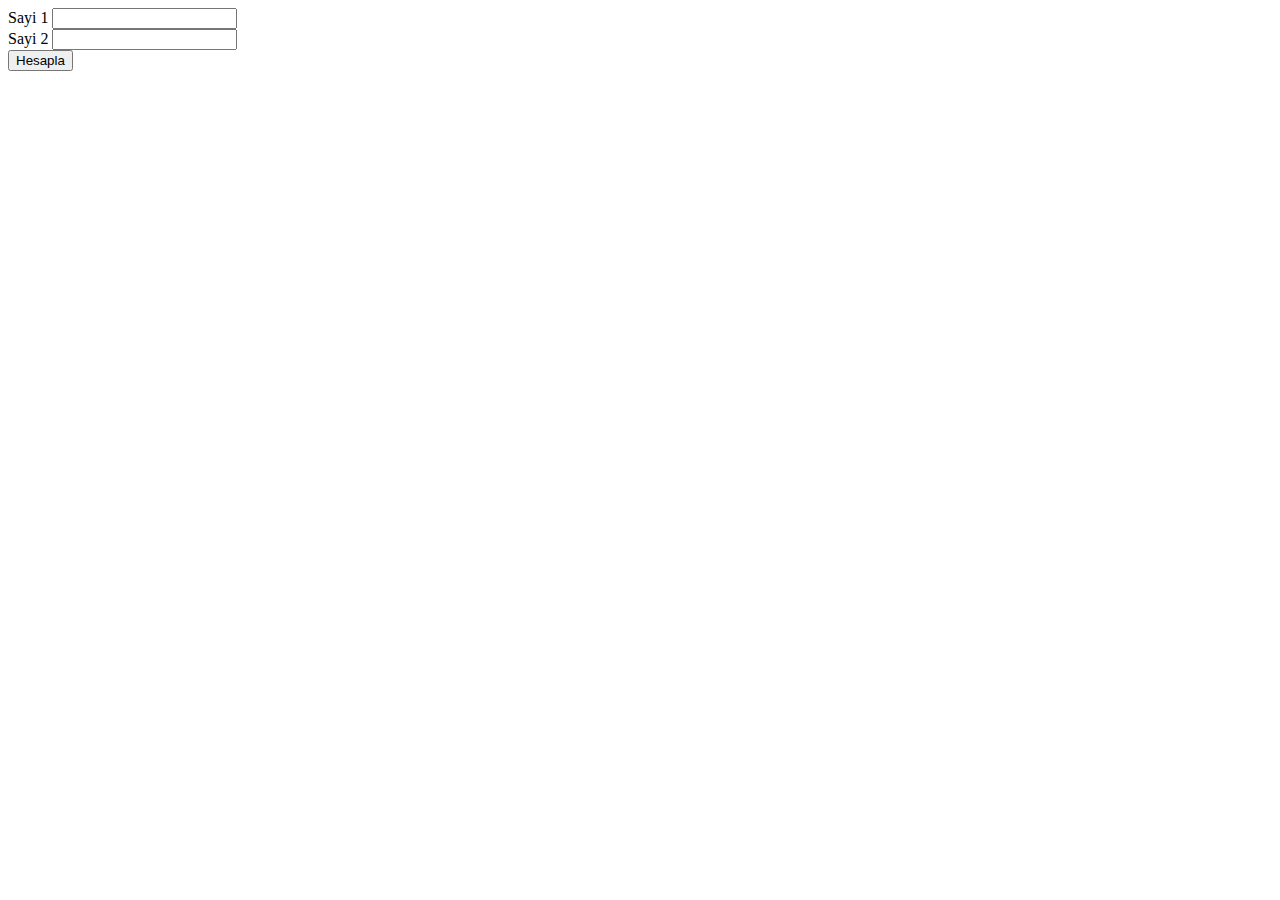
<file: index.html>
<!Doctype html>
<html>
<head>
<script src="script.js" type="text/Javascript">
</script>
</head>
<body>

<!-- onclick düğmenin fonksiyonu tet,klemesini/çalışmasını sağlar.-->
<label for="sayi1">Sayi 1</label>
<input id="sayi1" />
<br>
<label for="sayi2">Sayi 2</label>
<input id="sayi2" />
<br>
<input id = "button1" type="button" onclick="hesapla()" value="Hesapla">
<p id="p1"></p>
</body>

</html>
</file>
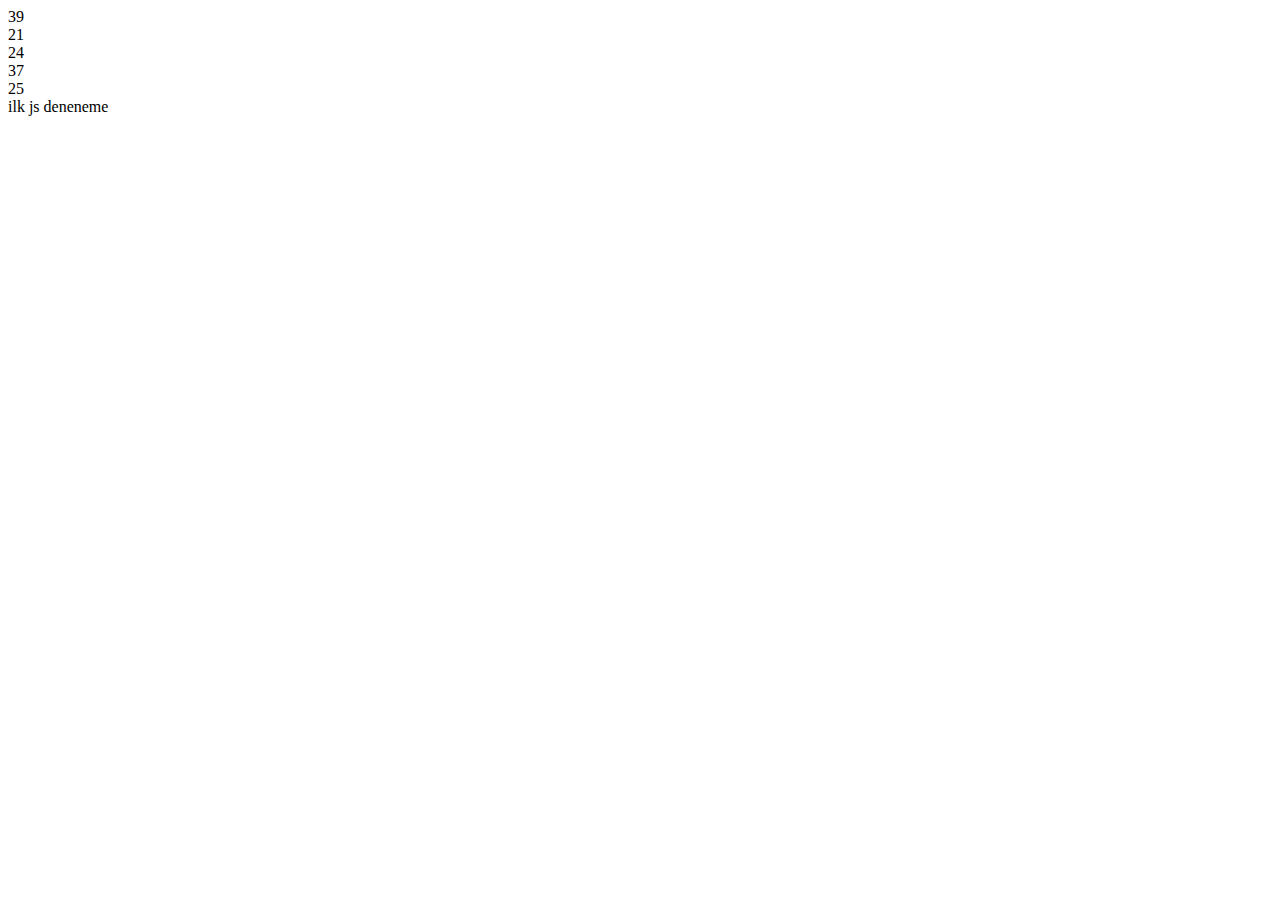
<file: html-css-javascript/javascript/3/index.html>
<!DOCTYPE html>
<html>

<head>
  <meta charset="utf-8">
  <meta name="viewport" content="width=device-width">
  <title>replit</title>
  <link href="style.css" rel="stylesheet" type="text/css" />
</head>
<title> Javascript uygulamaları </title>
<script src="script.js">

</script>
</head>

<body>
  </br>
  <script>
    document.write("ilk js deneneme");
  </script>
</body>

</html>
</file>
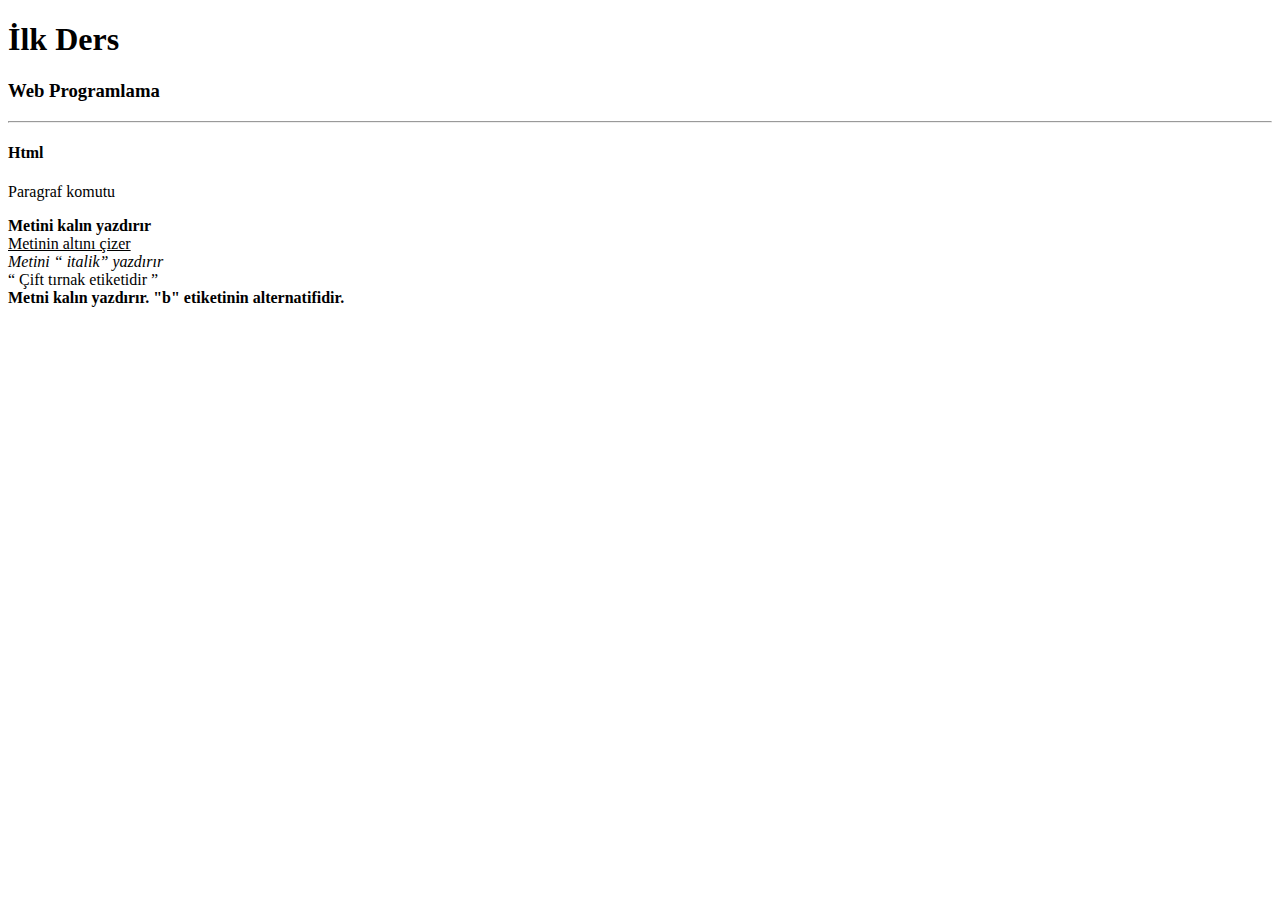
<file: 1.ders.html>
<!doctype html>
<!--Dosya tipini tanımlar-->

<html>
<!-- html dosyaları html etiketleri arasında çalışır -->

<head>
<!-- Sadece tarayıcı tarafından okunup kullanıcının görmediği etikettir -->
</head>
<title>Ahsen Çakır</title>

<body>
<!-- body etiketi kullanıcın gördüğü kısımdır -->
<!-- h123456 etiketleri başlık etiketleridir -->

<h1>İlk Ders</h1>
<h3>Web Programlama</h3>

<hr>
<!-- hr etiketi yatay çizgi çeker -->

<h4>Html</h4>

<p>Paragraf komutu</p>
<!-- paragraf etiketidir -->

<b> Metini kalın yazdırır </b>

<br> <!-- alt satıra geçer -->

<u> Metinin altını çizer </u>

<br> <i> Metini <q> italik</q>  yazdırır </i> <br>
<!-- iç içe etiket kullanılabilir -->

<q> Çift tırnak etiketidir </q>

<br><strong> Metni kalın yazdırır. "b" etiketinin alternatifidir. </strong>

</body>
</html>
</file>
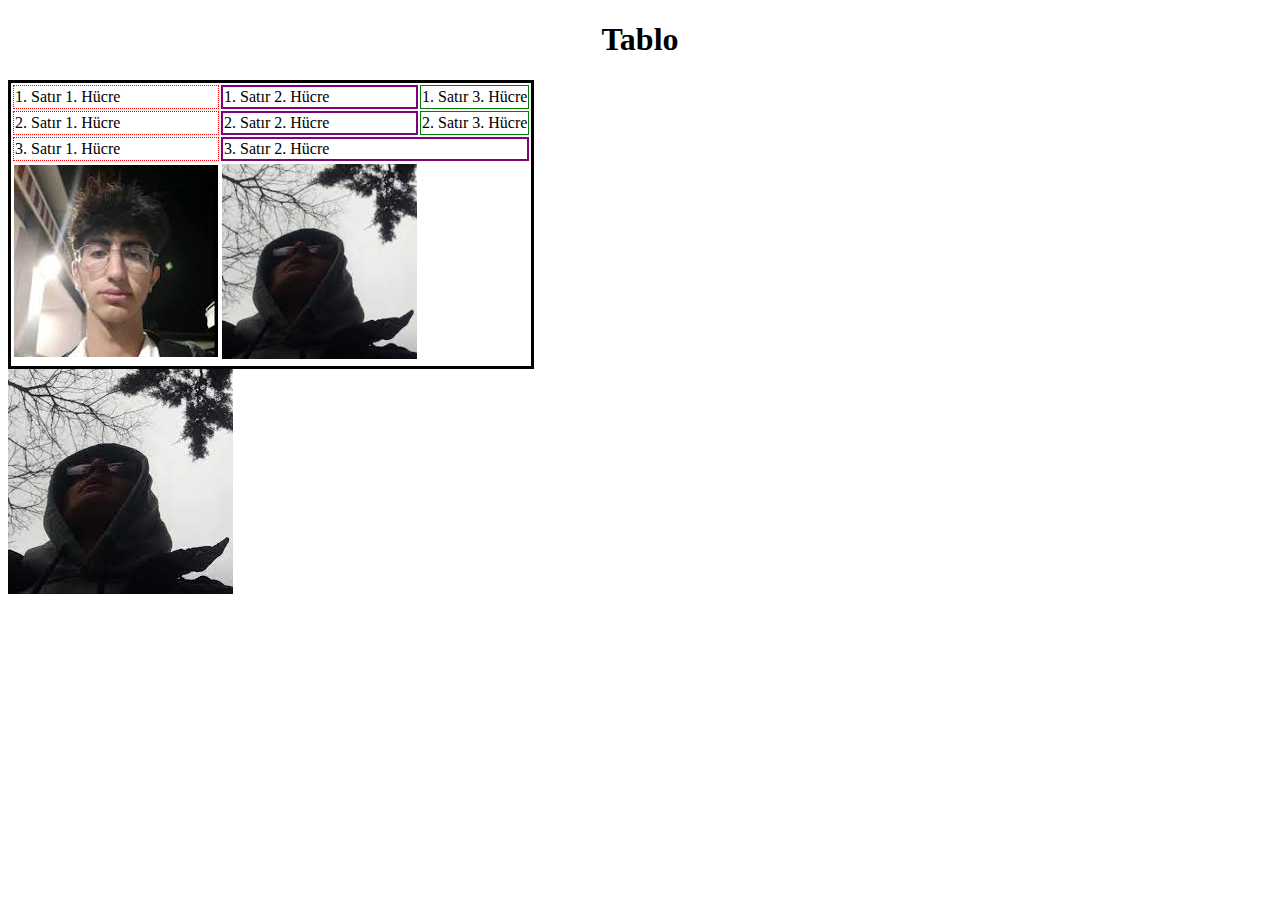
<file: 2.ders.html>
<!doctype html>

<html>

<head>

<title>Ders 2 - Tablo Elemanları </title>

</head>

<body>

<h1><center> Tablo </h1>

<!-- Tablo alanı tanımlar -->
<table style = "border: 3px solid black;">

<!-- Tablo içine satır tanımlar -->
<tr>

<!-- Satır içine hücre tanımlar -->
<td style = "border: 1px dotted red;"> 1. Satır 1. Hücre </td>
<td style = "border: 2px solid purple;"> 1. Satır 2. Hücre </td>
<td style = "border: 1px solid green;"> 1. Satır 3. Hücre </td>
</tr>

<tr>
<td style = "border: 1px dotted red;"> 2. Satır 1. Hücre </td>
<td style = "border: 2px solid purple;"> 2. Satır 2. Hücre </td>
<td style = "border: 1px solid green;"> 2. Satır 3. Hücre </td>
</tr>
<tr>
<td style = "border: 1px dotted red;"> 3. Satır 1. Hücre </td>
<td colspan = "2" style = "border: 2px solid purple;"> 3. Satır 2. Hücre </td>
</tr>

<tr>
<td> <img src = "[data-uri]" > </td>
<td> <img src = "[data-uri]"  widht = "195" height = "195" </td>
</tr>


</table


<!-- Birden fazla resim tanımlayıp göstermemize olanak sağlar -->
<picture>
<!-- picture alanı için kaynak tanımlar v-->
<source media="(min-width: 500px)" srcset = "[data-uri]">
<source media="(min-width: 100px)" srcset = "[data-uri]">
<img>
</picture>









</body>

</html>
</file>
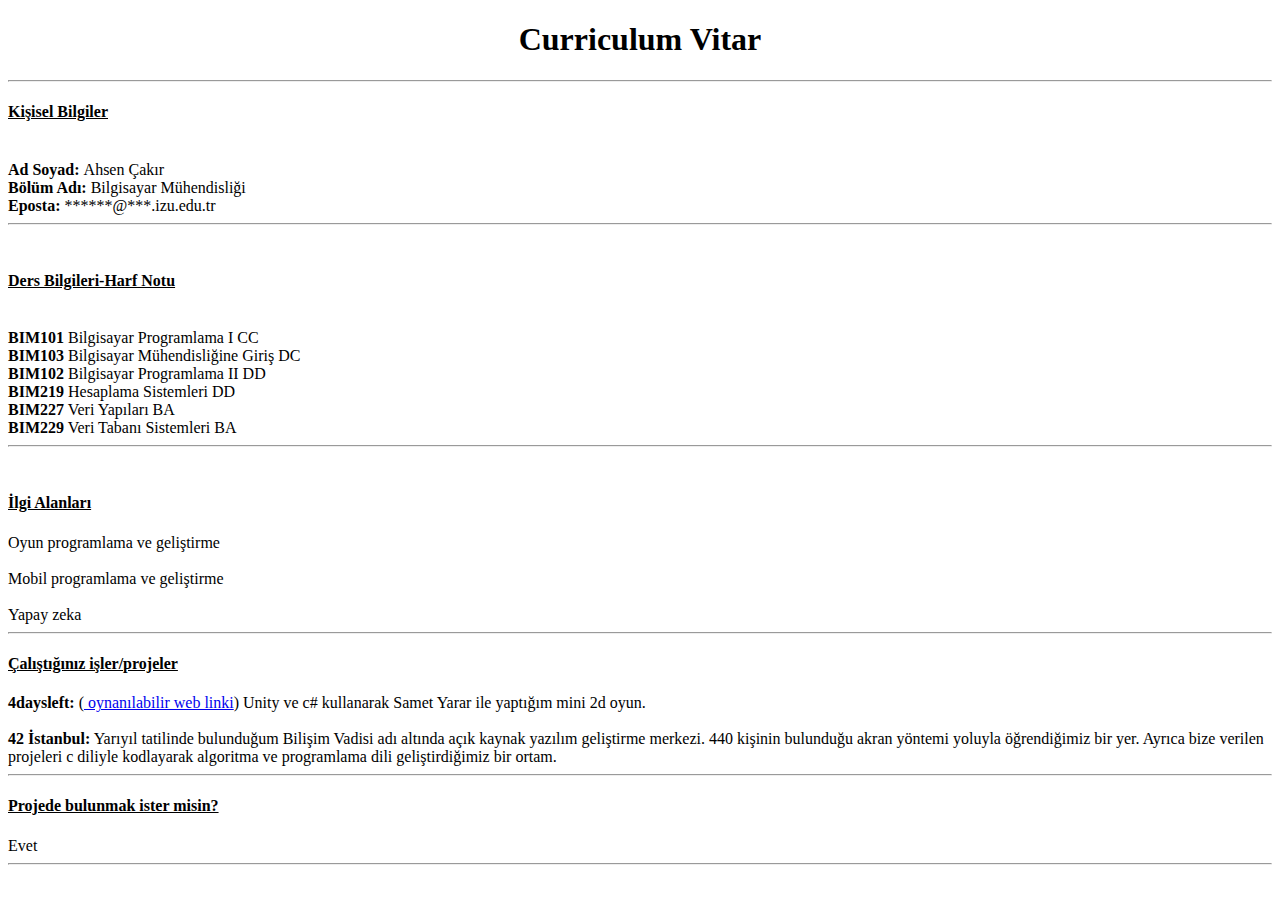
<file: cv.html>
<!doctype html>

<html>
<title>CV</title>


<h1><center>Curriculum Vitar</center><h1>
<hr>
<body>

<h4><u>Kişisel Bilgiler</u></h4>
<br>
<b> Ad Soyad: </b> Ahsen Çakır <br>
<b> Bölüm Adı: </b> Bilgisayar Mühendisliği <br>
<b> Eposta: </b> ******@***.izu.edu.tr<hr> <br> 
<h4><u>Ders Bilgileri-Harf Notu</u></h4>
<br>
<b> BIM101</b> Bilgisayar Programlama I CC<br>
<b> BIM103</b> Bilgisayar Mühendisliğine Giriş DC<br>
<b> BIM102</b> Bilgisayar Programlama II DD<br>
<b> BIM219</b> Hesaplama Sistemleri DD<br>
<b> BIM227</b> Veri Yapıları BA<br>
<b> BIM229</b> Veri Tabanı Sistemleri BA<br>
<hr><br>
<h4><u>İlgi Alanları</u></h4>
Oyun programlama ve geliştirme <br><br>
Mobil programlama ve geliştirme <br><br>
Yapay zeka<br>
<hr>
<h4><u>Çalıştığınız işler/projeler</u></h4>

<b>4daysleft:</b> (<a href="https://rigitty.itch.io/4daysleft"> oynanılabilir web linki</a>) Unity ve c# kullanarak Samet Yarar ile yaptığım mini 2d oyun.
<br><br>
<b>42 İstanbul:</b> Yarıyıl tatilinde bulunduğum Bilişim Vadisi adı altında açık kaynak yazılım geliştirme merkezi. 440 kişinin bulunduğu akran yöntemi yoluyla öğrendiğimiz bir yer. Ayrıca bize verilen projeleri c diliyle kodlayarak algoritma ve programlama dili geliştirdiğimiz bir ortam.
<hr>
<h4><u>Projede bulunmak ister misin?</u></h4>
Evet
<hr>
</body>
</html>
</file>
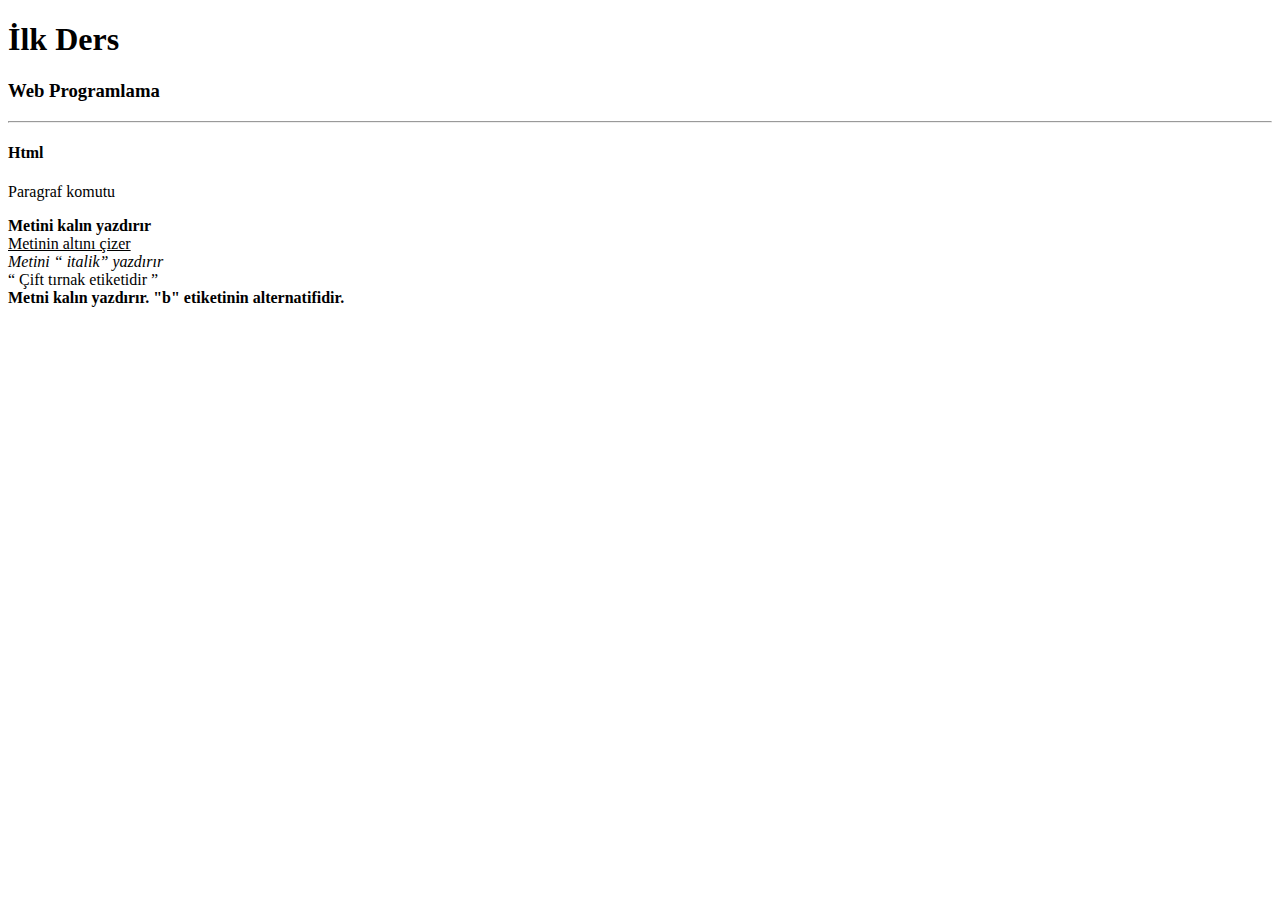
<file: html_komurlari.html>
<!doctype html>
<!--Dosya tipini tanımlar-->

<html>
<!-- html dosyaları html etiketleri arasında çalışır -->

<head>
<!-- Sadece tarayıcı tarafından okunup kullanıcının görmediği etikettir -->
</head>
<title>Ahsen Çakır</title>

<body>
<!-- body etiketi kullanıcın gördüğü kısımdır -->
<!-- h123456 etiketleri başlık etiketleridir -->

<h1>İlk Ders</h1>
<h3>Web Programlama</h3>

<hr>
<!-- hr etiketi yatay çizgi çeker -->

<h4>Html</h4>

<p>Paragraf komutu</p>
<!-- paragraf etiketidir -->

<b> Metini kalın yazdırır </b>

<br> <!-- alt satıra geçer -->

<u> Metinin altını çizer </u>

<br> <i> Metini <q> italik</q>  yazdırır </i> <br>
<!-- iç içe etiket kullanılabilir -->

<q> Çift tırnak etiketidir </q>

<br><strong> Metni kalın yazdırır. "b" etiketinin alternatifidir. </strong>

</body>
</html>
</file>
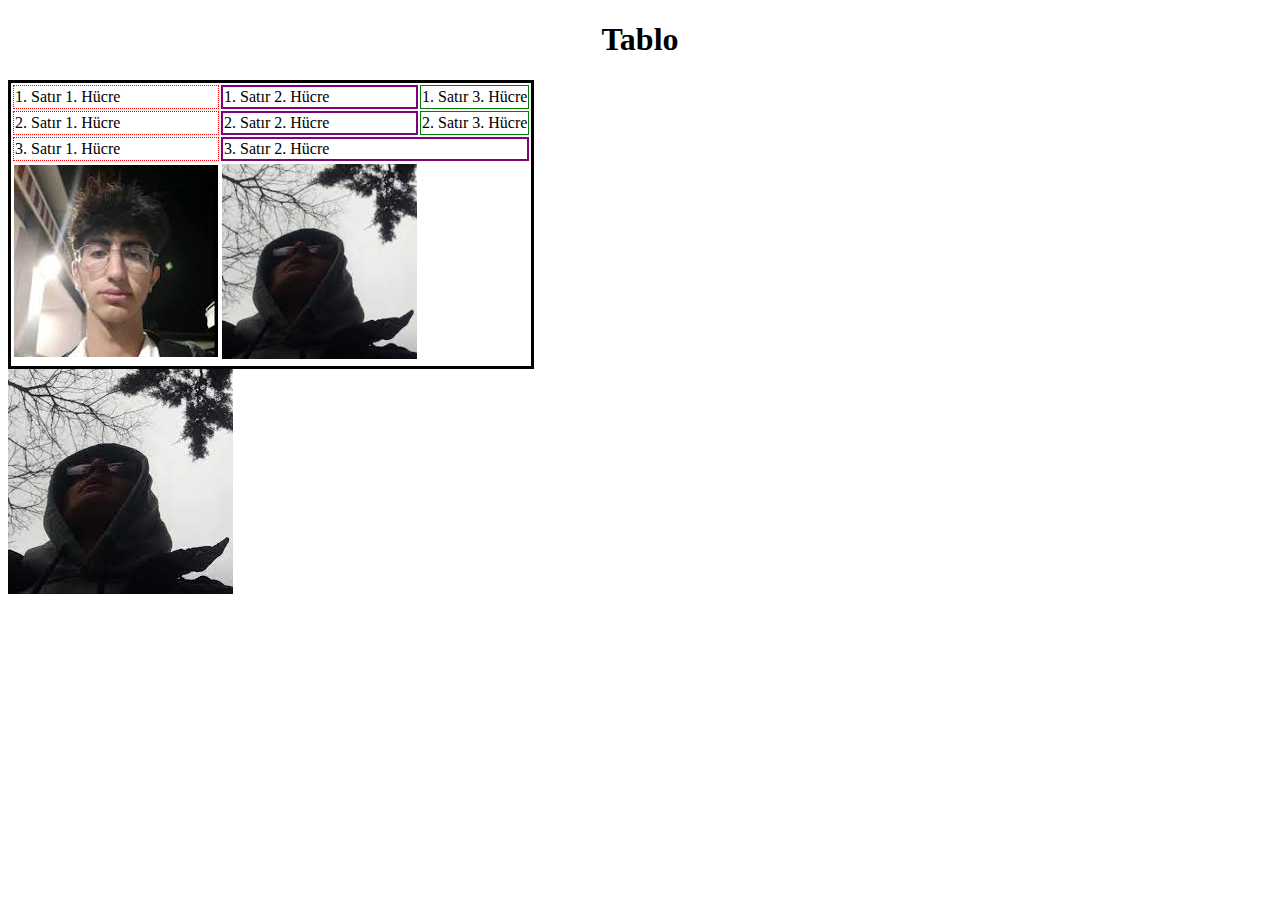
<file: html_komutlari2.html>
<!doctype html>

<html>

<head>

<title>Ders 2 - Tablo Elemanları </title>

</head>

<body>

<h1><center> Tablo </h1>

<!-- Tablo alanı tanımlar -->
<table style = "border: 3px solid black;">

<!-- Tablo içine satır tanımlar -->
<tr>

<!-- Satır içine hücre tanımlar -->
<td style = "border: 1px dotted red;"> 1. Satır 1. Hücre </td>
<td style = "border: 2px solid purple;"> 1. Satır 2. Hücre </td>
<td style = "border: 1px solid green;"> 1. Satır 3. Hücre </td>
</tr>

<tr>
<td style = "border: 1px dotted red;"> 2. Satır 1. Hücre </td>
<td style = "border: 2px solid purple;"> 2. Satır 2. Hücre </td>
<td style = "border: 1px solid green;"> 2. Satır 3. Hücre </td>
</tr>
<tr>
<td style = "border: 1px dotted red;"> 3. Satır 1. Hücre </td>
<td colspan = "2" style = "border: 2px solid purple;"> 3. Satır 2. Hücre </td>
</tr>

<tr>
<td> <img src = "[data-uri]" > </td>
<td> <img src = "[data-uri]"  widht = "195" height = "195" </td>
</tr>


</table


<!-- Birden fazla resim tanımlayıp göstermemize olanak sağlar -->
<picture>
<!-- picture alanı için kaynak tanımlar v-->
<source media="(min-width: 500px)" srcset = "[data-uri]">
<source media="(min-width: 100px)" srcset = "[data-uri]">
<img>
</picture>









</body>

</html>
</file>
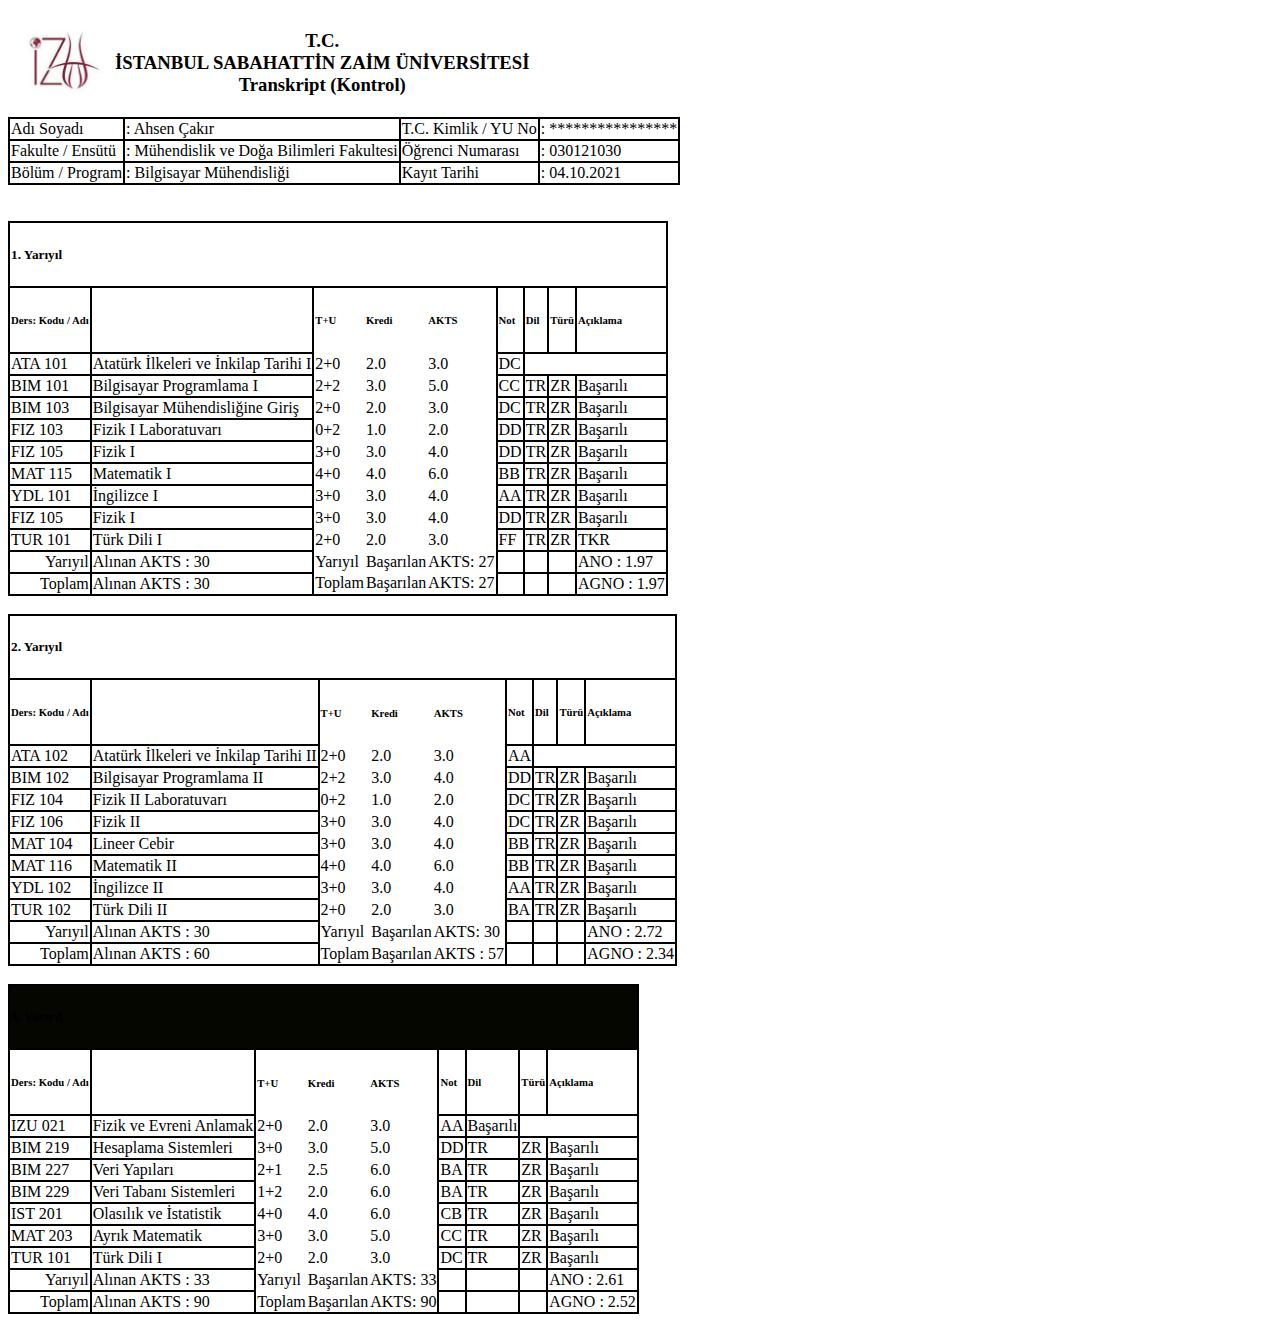
<file: transkript.html>
<!doctype html>

<html>

<head>
<table>
<tr>
<td><img src = "[data-uri]" width = "100" height "100"></td>
<td colspan = "3">
<h3><center>T.C. <br>
İSTANBUL SABAHATTİN ZAİM ÜNİVERSİTESİ <br>
Transkript (Kontrol)</center>
</h3>
</td>
</tr>
</table>
</head>

<body>
<table style = "border: 2px solid black; border-collapse: collapse;">
<tr>
<td style = "border: 2px solid black;">Adı Soyadı</td>
<td style = "border: 2px solid black;">: Ahsen Çakır</td>
<td style = "border: 2px solid black;">T.C. Kimlik / YU No </td>
<td style = "border: 2px solid black;">: ****************    </td>
</tr>
<tr>
    <td style = "border: 2px solid black;">Fakulte / Ensütü</td>
    <td style = "border: 2px solid black;">: Mühendislik ve Doğa Bilimleri Fakultesi</td>
    <td style = "border: 2px solid black;">Öğrenci Numarası</td>
    <td style = "border: 2px solid black;">: 030121030		</td>
</tr>
<tr>
    <td style = "border: 2px solid black;">Bölüm / Program</td>
    <td style = "border: 2px solid black;">: Bilgisayar Mühendisliği</td>
        <td style = "border: 2px solid black;">Kayıt Tarihi</td>
        <td style = "border: 2px solid black;">: 04.10.2021    </td>
</tr>
</table>
<br>
<br>
<table style = "border: 2px solid black; border-collapse: collapse;">
	<tr>
		<td colspan="9"  style = "border: 2px solid black;"><h5> 1. Yarıyıl</h5></td>
	</tr>
	<tr>
	<td style = "border: 2px solid black;"><h6>Ders: Kodu / Adı</h6></td>
	<td style = "border: 2px solid black;"><h6></h6></td>
	<td ><h6>T+U</h6></td>
	<td ><h6>Kredi</h6></td>
	<td ><h6>AKTS</h6></td>
	<td style = "border: 2px solid black;"><h6>Not</h6></td>
	<td style = "border: 2px solid black;"><h6>Dil</h6></td>
	<td style = "border: 2px solid black;"><h6>Türü</h6></td>
	<td style = "border: 2px solid black;"><h6>Açıklama</h6></td>
	</tr>
	<tr>
		<td style = "border: 2px solid black;">ATA 101</td>
		<td style = "border: 2px solid black;">Atatürk İlkeleri ve İnkilap Tarihi I</td>
		<td >2+0</td>
		<td >2.0</td>
		<td >3.0</td>
		<td style = "border: 2px solid black;">DC</td>
	</tr>
	<td style = "border: 2px solid black;">BIM 101</td>
		<td style = "border: 2px solid black;">Bilgisayar Programlama I</td>
		<td >2+2</td>
		<td >3.0</td>
		<td >5.0</td>
		<td style = "border: 2px solid black;">CC</td>
		<td style = "border: 2px solid black;">TR</td>
		<td style = "border: 2px solid black;">ZR</td>
		<td style = "border: 2px solid black;">Başarılı</td>
	</tr>
	<tr>
		<td style = "border: 2px solid black;">BIM 103</td>
		<td style = "border: 2px solid black;">Bilgisayar Mühendisliğine Giriş</td>
		<td >2+0</td>
		<td >2.0</td>
		<td >3.0</td>
		<td style = "border: 2px solid black;">DC</td>
		<td style = "border: 2px solid black;">TR</td>
		<td style = "border: 2px solid black;">ZR</td>
		<td style = "border: 2px solid black;">Başarılı</td>
	</tr>
	<tr>
		<td style = "border: 2px solid black;">FIZ 103</td>
		<td style = "border: 2px solid black;">Fizik I Laboratuvarı</td>
		<td >0+2</td>
		<td >1.0</td>
		<td >2.0</td>
		<td style = "border: 2px solid black;">DD</td>
		<td style = "border: 2px solid black;">TR</td>
		<td style = "border: 2px solid black;">ZR</td>
		<td style = "border: 2px solid black;">Başarılı</td>
	</tr>
	<tr>
		<td style = "border: 2px solid black;">FIZ 105</td>
		<td style = "border: 2px solid black;">Fizik I </td>
		<td >3+0</td>
		<td >3.0</td>
		<td >4.0</td>
		<td style = "border: 2px solid black;">DD</td>
		<td style = "border: 2px solid black;">TR</td>
		<td style = "border: 2px solid black;">ZR</td>
		<td style = "border: 2px solid black;">Başarılı</td>
	</tr>
	<tr>
		<td style = "border: 2px solid black;">MAT 115</td>
		<td style = "border: 2px solid black;">Matematik I</td>
		<td >4+0</td>
		<td >4.0</td>
		<td >6.0</td>
		<td style = "border: 2px solid black;">BB</td>
		<td style = "border: 2px solid black;">TR</td>
		<td style = "border: 2px solid black;">ZR</td>
		<td style = "border: 2px solid black;">Başarılı</td>
	</tr>
	<tr>
		<td style = "border: 2px solid black;">YDL 101</td>
		<td style = "border: 2px solid black;">İngilizce I</td>
		<td >3+0</td>
		<td >3.0</td>
		<td >4.0</td>
		<td style = "border: 2px solid black;">AA</td>
		<td style = "border: 2px solid black;">TR</td>
		<td style = "border: 2px solid black;">ZR</td>
		<td style = "border: 2px solid black;">Başarılı</td>
	</tr>
	<tr>
		<td style = "border: 2px solid black;">FIZ 105</td>
		<td style = "border: 2px solid black;">Fizik I</td>
		<td >3+0</td>
		<td >3.0</td>
		<td >4.0</td>
		<td style = "border: 2px solid black;">DD</td>
		<td style = "border: 2px solid black;">TR</td>
		<td style = "border: 2px solid black;">ZR</td>
		<td style = "border: 2px solid black;">Başarılı</td>
	</tr>
	<tr>
		<td style = "border: 2px solid black;">TUR 101</td>
		<td style = "border: 2px solid black;">Türk Dili I</td>
		<td >2+0</td>
		<td >2.0</td>
		<td >3.0</td>
		<td style = "border: 2px solid black;">FF</td>
		<td style = "border: 2px solid black;">TR</td>
		<td style = "border: 2px solid black;">ZR</td>
		<td style = "border: 2px solid black;">TKR</td>
	</tr>
	<tr>
		<td style = "border: 2px solid black" align = "right">Yarıyıl</td>
		<td style = "border: 2px solid black;"> Alınan AKTS : 30</td>
		<td >Yarıyıl</td>
		<td > Başarılan</td>
		<td > AKTS: 27</td>
		<td style = "border: 2px solid black;"></td>
		<td style = "border: 2px solid black;"></td>
		<td style = "border: 2px solid black;"></td>
		<td style = "border: 2px solid black;">ANO : 1.97</td>
	</tr>
	<tr>
		<td style = "border: 2px solid black" align = "right">Toplam</td>
		<td style = "border: 2px solid black;"> Alınan AKTS : 30</td>
		<td >Toplam</td>
		<td > Başarılan</td>
		<td > AKTS: 27</td>
		<td style = "border: 2px solid black;"></td>
		<td style = "border: 2px solid black;"></td>
		<td style = "border: 2px solid black;"></td>
		<td style = "border: 2px solid black;">AGNO : 1.97</td>
	</tr>
	</table>
<br>
<table style = "border: 2px solid black; border-collapse: collapse;">
	<tr>
		<td colspan="9"  style = "border: 2px solid black;"><h5> 2. Yarıyıl</h5></td>
	</tr>
	<tr>
	<td style = "border: 2px solid black;"><h6>Ders: Kodu / Adı</h6></td>
	<td style = "border: 2px solid black;"><h6></h6></td>
	<td ><h6>T+U</h6></td>
	<td ><h6>Kredi</h6></td>
	<td ><h6>AKTS</h6></td>
	<td style = "border: 2px solid black;"><h6>Not</h6></td>
	<td style = "border: 2px solid black;"><h6>Dil</h6></td>
	<td style = "border: 2px solid black;"><h6>Türü</h6></td>
	<td style = "border: 2px solid black;"><h6>Açıklama</h6></td>
	</tr>
	<tr>
		<td style = "border: 2px solid black;">ATA 102</td>
		<td style = "border: 2px solid black;">Atatürk İlkeleri ve İnkilap Tarihi II</td>
		<td >2+0</td>
		<td >2.0</td>
		<td >3.0</td>
		<td style = "border: 2px solid black;">AA</td>
	</tr>
	<td style = "border: 2px solid black;">BIM 102</td>
		<td style = "border: 2px solid black;">Bilgisayar Programlama II</td>
		<td >2+2</td>
		<td >3.0</td>
		<td >4.0</td>
		<td style = "border: 2px solid black;">DD</td>
		<td style = "border: 2px solid black;">TR</td>
		<td style = "border: 2px solid black;">ZR</td>
		<td style = "border: 2px solid black;">Başarılı</td>
	</tr>
	<tr>
		<td style = "border: 2px solid black;">FIZ 104</td>
		<td style = "border: 2px solid black;">Fizik II Laboratuvarı</td>
		<td >0+2</td>
		<td >1.0</td>
		<td >2.0</td>
		<td style = "border: 2px solid black;">DC</td>
		<td style = "border: 2px solid black;">TR</td>
		<td style = "border: 2px solid black;">ZR</td>
		<td style = "border: 2px solid black;">Başarılı</td>
	</tr>
	<tr>
		<td style = "border: 2px solid black;">FIZ 106</td>
		<td style = "border: 2px solid black;">Fizik II </td>
		<td >3+0</td>
		<td >3.0</td>
		<td >4.0</td>
		<td style = "border: 2px solid black;">DC</td>
		<td style = "border: 2px solid black;">TR</td>
		<td style = "border: 2px solid black;">ZR</td>
		<td style = "border: 2px solid black;">Başarılı</td>
	</tr>
	<tr>
		<td style = "border: 2px solid black;">MAT 104</td>
		<td style = "border: 2px solid black;">Lineer Cebir</td>
		<td >3+0</td>
		<td >3.0</td>
		<td >4.0</td>
		<td style = "border: 2px solid black;">BB</td>
		<td style = "border: 2px solid black;">TR</td>
		<td style = "border: 2px solid black;">ZR</td>
		<td style = "border: 2px solid black;">Başarılı</td>
	</tr>
	<tr>
		<td style = "border: 2px solid black;">MAT 116</td>
		<td style = "border: 2px solid black;">Matematik II</td>
		<td >4+0</td>
		<td >4.0</td>
		<td >6.0</td>
		<td style = "border: 2px solid black;">BB</td>
		<td style = "border: 2px solid black;">TR</td>
		<td style = "border: 2px solid black;">ZR</td>
		<td style = "border: 2px solid black;">Başarılı</td>
	</tr>
	<tr>
		<td style = "border: 2px solid black;">YDL 102</td>
		<td style = "border: 2px solid black;">İngilizce II</td>
		<td >3+0</td>
		<td >3.0</td>
		<td >4.0</td>
		<td style = "border: 2px solid black;">AA</td>
		<td style = "border: 2px solid black;">TR</td>
		<td style = "border: 2px solid black;">ZR</td>
		<td style = "border: 2px solid black;">Başarılı</td>
	</tr>
	</tr>
		<tr>
		<td style = "border: 2px solid black;">TUR 102</td>
		<td style = "border: 2px solid black;">Türk Dili II</td>
		<td >2+0</td>
		<td >2.0</td>
		<td >3.0</td>
		<td style = "border: 2px solid black;">BA</td>
		<td style = "border: 2px solid black;">TR</td>
		<td style = "border: 2px solid black;">ZR</td>
		<td style = "border: 2px solid black;">Başarılı</td>
	</tr>

	<tr>
		<td style = "border: 2px solid black" align = "right">Yarıyıl</td>
		<td style = "border: 2px solid black;"> Alınan AKTS : 30</td>
		<td >Yarıyıl</td>
		<td > Başarılan</td>
		<td > AKTS: 30</td>
		<td style = "border: 2px solid black;"></td>
		<td style = "border: 2px solid black;"></td>
		<td style = "border: 2px solid black;"></td>
		<td style = "border: 2px solid black;">ANO : 2.72</td>
	</tr>
	<tr>
		<td style = "border: 2px solid black" align = "right">Toplam</td>
		<td style = "border: 2px solid black;"> Alınan AKTS : 60</td>
		<td >Toplam</td>
		<td > Başarılan</td>
		<td > AKTS : 57</td>
		<td style = "border: 2px solid black;"></td>
		<td style = "border: 2px solid black;"></td>
		<td style = "border: 2px solid black;"></td>
		<td style = "border: 2px solid black;">AGNO : 2.34</td>
	</tr>
	</table>
	<br>
<table style = "border: 2px solid black; border-collapse: collapse;">
	<tr>
		<td colspan="9"  style = "border: 2px solid black;" bgcolor="060601"><h5> 3. Yarıyıl</h5></td>
	</tr>
	<tr>
	<td style = "border: 2px solid black;"><h6>Ders: Kodu / Adı</h6></td>
	<td style = "border: 2px solid black;"><h6></h6></td>
	<td ><h6>T+U</h6></td>
	<td ><h6>Kredi</h6></td>
	<td ><h6>AKTS</h6></td>
	<td style = "border: 2px solid black;"><h6>Not</h6></td>
	<td style = "border: 2px solid black;"><h6>Dil</h6></td>
	<td style = "border: 2px solid black;"><h6>Türü</h6></td>
	<td style = "border: 2px solid black;"><h6>Açıklama</h6></td>
	</tr>
	<tr>
		<td style = "border: 2px solid black;">IZU 021</td>
		<td style = "border: 2px solid black;">Fizik ve Evreni Anlamak</td>
		<td >2+0</td>
		<td >2.0</td>
		<td >3.0</td>
		<td style = "border: 2px solid black;">AA</td>
		<td style = "border: 2px solid black;">Başarılı</td>
	</tr>
	<td style = "border: 2px solid black;">BIM 219</td>
		<td style = "border: 2px solid black;">Hesaplama Sistemleri</td>
		<td >3+0</td>
		<td >3.0</td>
		<td >5.0</td>
		<td style = "border: 2px solid black;">DD</td>
		<td style = "border: 2px solid black;">TR</td>
		<td style = "border: 2px solid black;">ZR</td>
		<td style = "border: 2px solid black;">Başarılı</td>
	</tr>
	<tr>
		<td style = "border: 2px solid black;">BIM 227</td>
		<td style = "border: 2px solid black;">Veri Yapıları</td>
		<td >2+1</td>
		<td >2.5</td>
		<td >6.0</td>
		<td style = "border: 2px solid black;">BA</td>
		<td style = "border: 2px solid black;">TR</td>
		<td style = "border: 2px solid black;">ZR</td>
		<td style = "border: 2px solid black;">Başarılı</td>
	</tr>
	<tr>
		<td style = "border: 2px solid black;">BIM 229</td>
		<td style = "border: 2px solid black;">Veri Tabanı Sistemleri </td>
		<td >1+2</td>
		<td >2.0</td>
		<td >6.0</td>
		<td style = "border: 2px solid black;">BA</td>
		<td style = "border: 2px solid black;">TR</td>
		<td style = "border: 2px solid black;">ZR</td>
		<td style = "border: 2px solid black;">Başarılı</td>
	</tr>
	<tr>
		<td style = "border: 2px solid black;">IST 201</td>
		<td style = "border: 2px solid black;">Olasılık ve İstatistik</td>
		<td >4+0</td>
		<td >4.0</td>
		<td >6.0</td>
		<td style = "border: 2px solid black;">CB</td>
		<td style = "border: 2px solid black;">TR</td>
		<td style = "border: 2px solid black;">ZR</td>
		<td style = "border: 2px solid black;">Başarılı</td>
	</tr>
	<tr>
		<td style = "border: 2px solid black;">MAT 203</td>
		<td style = "border: 2px solid black;">Ayrık Matematik</td>
		<td >3+0</td>
		<td >3.0</td>
		<td >5.0</td>
		<td style = "border: 2px solid black;">CC</td>
		<td style = "border: 2px solid black;">TR</td>
		<td style = "border: 2px solid black;">ZR</td>
		<td style = "border: 2px solid black;">Başarılı</td>
	</tr>
	</tr>
		<tr>
		<td style = "border: 2px solid black;">TUR 101</td>
		<td style = "border: 2px solid black;">Türk Dili I</td>
		<td >2+0</td>
		<td >2.0</td>
		<td >3.0</td>
		<td style = "border: 2px solid black;">DC</td>
		<td style = "border: 2px solid black;">TR</td>
		<td style = "border: 2px solid black;">ZR</td>
		<td style = "border: 2px solid black;">Başarılı</td>
	</tr>

	<tr>
		<td style = "border: 2px solid black" align = "right">Yarıyıl</td>
		<td style = "border: 2px solid black;"> Alınan AKTS : 33</td>
		<td >Yarıyıl</td>
		<td > Başarılan</td>
		<td > AKTS: 33</td>
		<td style = "border: 2px solid black;"></td>
		<td style = "border: 2px solid black;"></td>
		<td style = "border: 2px solid black;"></td>
		<td style = "border: 2px solid black;">ANO : 2.61</td>
	</tr>
	<tr>
		<td style = "border: 2px solid black" align = "right">Toplam</td>
		<td style = "border: 2px solid black;"> Alınan AKTS : 90</td>
		<td >Toplam</td>
		<td > Başarılan</td>
		<td > AKTS: 90</td>
		<td style = "border: 2px solid black;"></td>
		<td style = "border: 2px solid black;"></td>
		<td style = "border: 2px solid black;"></td>
		<td style = "border: 2px solid black;">AGNO : 2.52</td>
	</tr>
	</table>
</body>

</html>
</file>
<file: html-css-javascript/javascript/3/style.css>
html {
  height: 100%;
  width: 100%;
}
</file>
